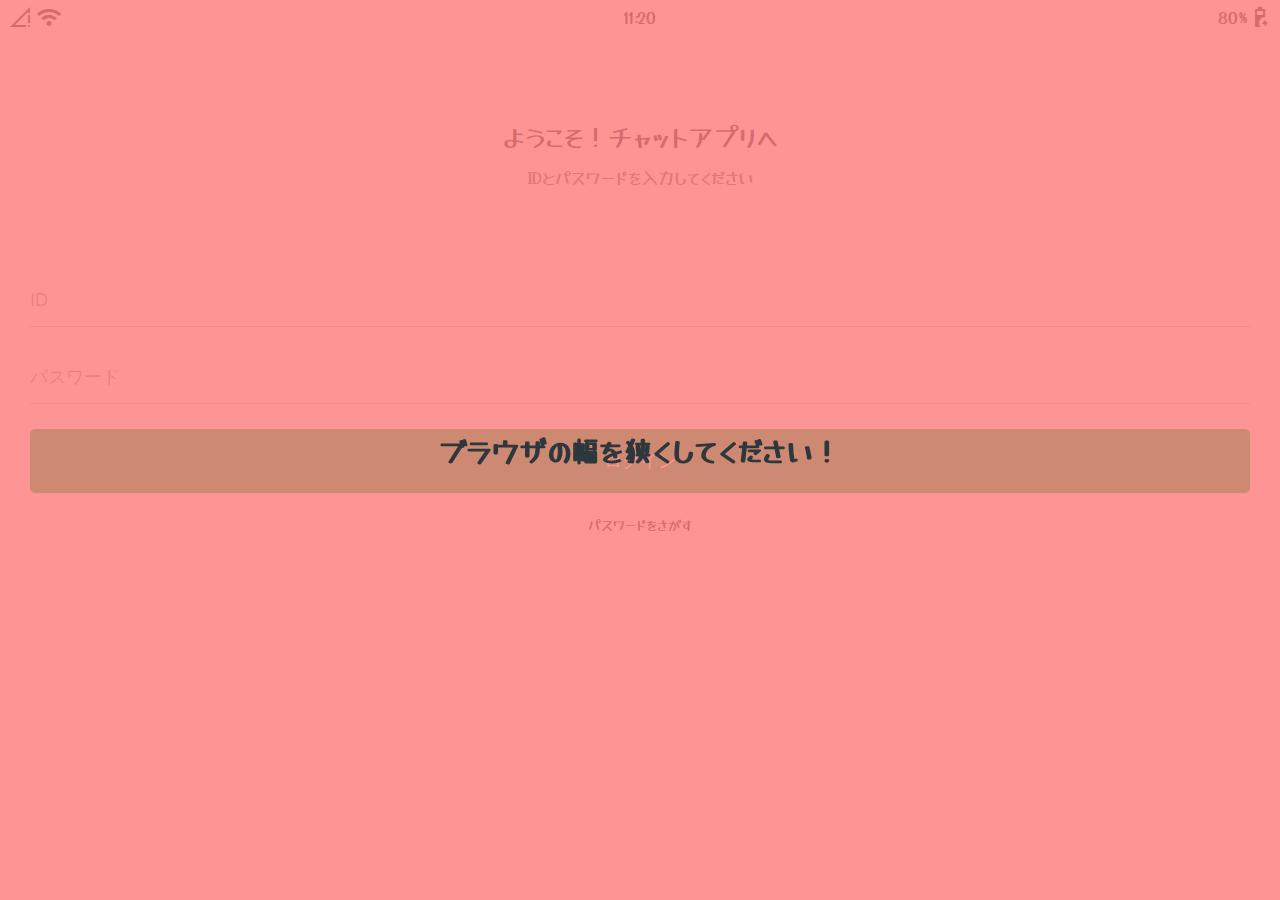
<file: index.html>
<!DOCTYPE html>
<html lang="ja">
  <head>
    <link rel="stylesheet" href="css/styles.css" />
    <meta charset="UTF-8" />
    <meta name="viewport" content="width=device-width, initial-scale=1.0" />
    <link
      rel="stylesheet"
      href="https://fonts.googleapis.com/css2?family=Material+Symbols+Outlined:opsz,wght,FILL,GRAD@20..48,100..700,0..1,-50..200"
    />
    <title>ログイン</title>
  </head>
  <body>
    <!-- ステータスバー -->
    <div class="status-bar">
      <div class="status-bar__column">
        <span class="material-symbols-outlined">
          signal_cellular_connected_no_internet_0_bar
        </span>
        <span class="material-symbols-outlined"> wifi </span>
      </div>
      <div class="status-bar__column">
        <span>11:20</span>
      </div>
      <div class="status-bar__column">
        <span>80%</span>
        <span class="material-symbols-outlined"> battery_charging_80 </span>
      </div>
    </div>

    <header class="welcome-header">
      <h1 class="welcome-header__title">ようこそ！チャットアプリへ</h1>
      <p class="welcome-header__text">IDとパスワードを入力してください</p>
    </header>

    <form action="friends.html" method="get" id="login-form">
      <input name="username" type="text" placeholder="ID" autocomplete="off" />
      <input name="password" type="password" placeholder="パスワード" />
      <input type="submit" value="ログイン" />
      <a href="#">パスワードをさがす</a>
    </form>

    <div id="no-mobile">
      <span>ブラウザの幅を狭くしてください！</span>
    </div>
  </body>
</html>
</file>
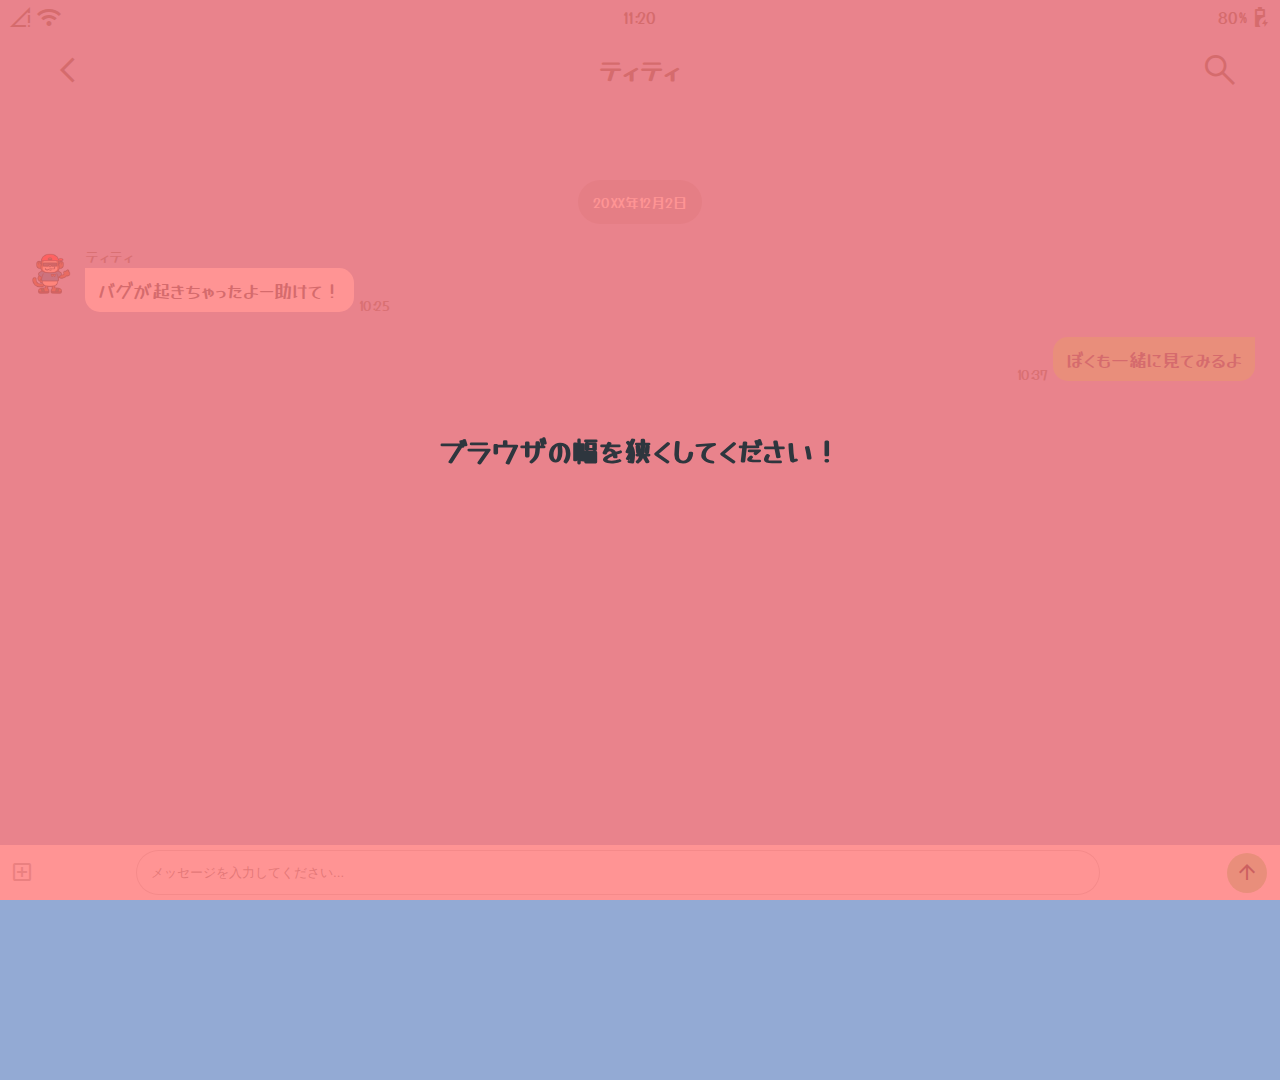
<file: chat.html>
<!DOCTYPE html>
<html lang="ja">
  <head>
    <link rel="stylesheet" href="css/styles.css" />
    <meta charset="UTF-8" />
    <meta name="viewport" content="width=device-width, initial-scale=1.0" />
    <link
      rel="stylesheet"
      href="https://fonts.googleapis.com/css2?family=Material+Symbols+Outlined:opsz,wght,FILL,GRAD@20..48,100..700,0..1,-50..200"
    />
    <title>チャット</title>
  </head>
  <body id="chat-screen">
    <div class="status-bar">
      <div class="status-bar__column">
        <span class="material-symbols-outlined">
          signal_cellular_connected_no_internet_0_bar
        </span>
        <span class="material-symbols-outlined"> wifi </span>
      </div>
      <div class="status-bar__column">
        <span>11:20</span>
      </div>
      <div class="status-bar__column">
        <span>80%</span>
        <span class="material-symbols-outlined"> battery_charging_80 </span>
      </div>
    </div>
    <header class="chat-header">
      <div class="chat-header__column">
        <a href="chats.html">
          <span class="material-symbols-outlined" style="font-size: 30px">
            arrow_back_ios
          </span>
        </a>
      </div>
      <div class="chat-header__column">
        <h1 class="chat-header__title">ティティ</h1>
      </div>
      <div class="chat-header__column">
        <span class="material-symbols-outlined" style="font-size: 40px">
          search
        </span>
      </div>
    </header>

    <main class="main-screen main-chat">
      <div class="chat__timestamp">20XX年12月2日</div>

      <div class="message-row">
        <img src="./img/tt-icon.png" />
        <div class="message-row__content">
          <span class="message__author">ティティ</span>
          <div class="message__info">
            <span class="message__bubble">バグが起きちゃったよー助けて！</span>
            <span class="message__time">10:25</span>
          </div>
        </div>
      </div>

      <div class="message-row message-row--own">
        <div class="message-row__content">
          <div class="message__info">
            <span class="message__bubble">ぼくも一緒に見てみるよ</span>
            <span class="message__time">10:37</span>
          </div>
        </div>
      </div>
    </main>

    <form class="reply">
      <div class="reply__column">
        <span class="material-symbols-outlined"> add_box </span>
      </div>
      <div class="reply__column">
        <input type="text" placeholder="メッセージを入力してください..." />
        <button>
          <span class="material-symbols-outlined"> arrow_upward </span>
        </button>
      </div>
    </form>

    <div id="no-mobile">
      <span>ブラウザの幅を狭くしてください！</span>
    </div>
  </body>
</html>
</file>
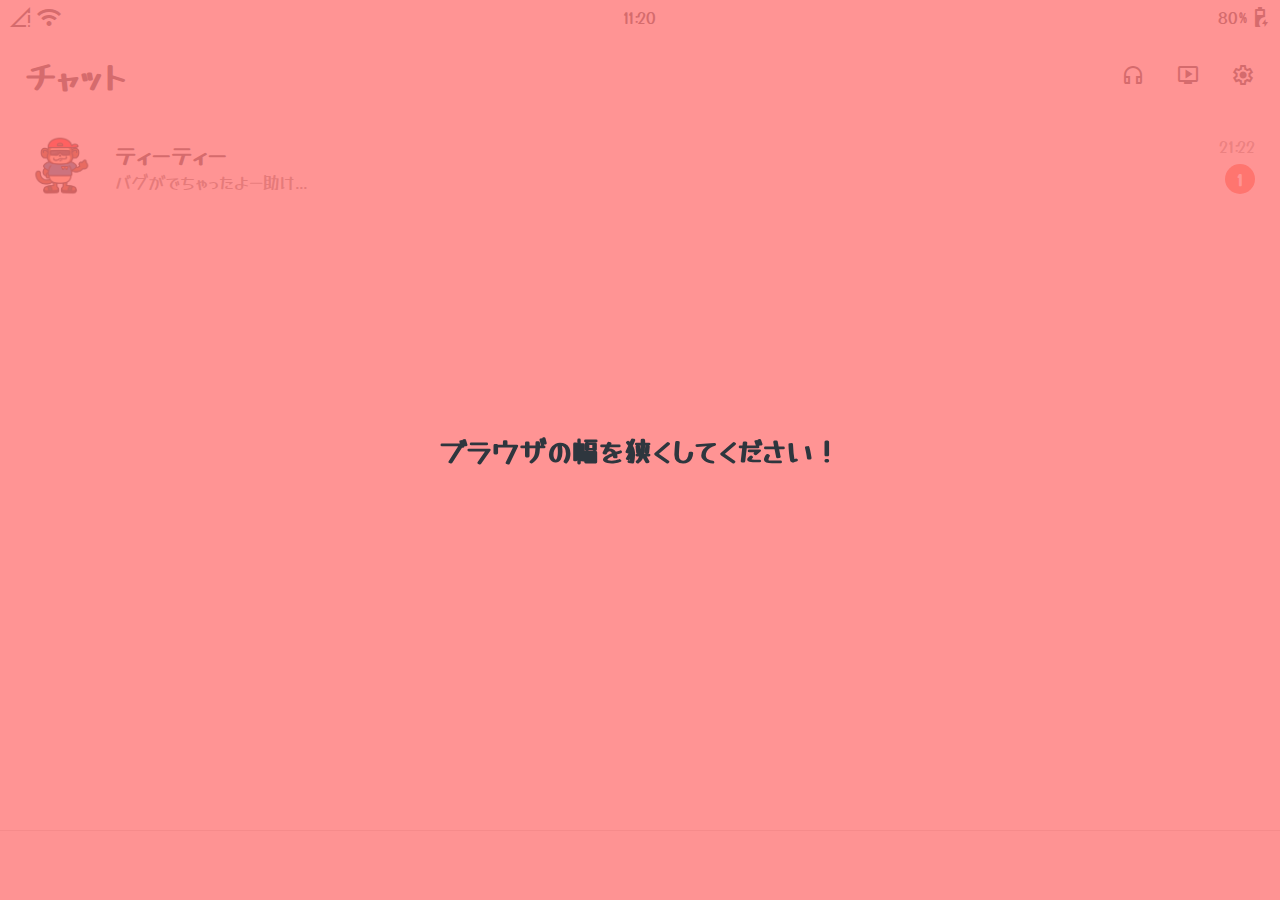
<file: chats.html>
<!DOCTYPE html>
<html lang="ja">
  <head>
    <link rel="stylesheet" href="css/styles.css" />
    <meta charset="UTF-8" />
    <meta name="viewport" content="width=device-width, initial-scale=1.0" />
    <link
      rel="stylesheet"
      href="https://fonts.googleapis.com/css2?family=Material+Symbols+Outlined:opsz,wght,FILL,GRAD@20..48,100..700,0..1,-50..200"
    />
    <title>チャット</title>
  </head>
  <body>
    <!-- ステータスバー -->
    <div class="status-bar">
      <div class="status-bar__column">
        <span class="material-symbols-outlined">
          signal_cellular_connected_no_internet_0_bar
        </span>
        <span class="material-symbols-outlined"> wifi </span>
      </div>
      <div class="status-bar__column">
        <span>11:20</span>
      </div>
      <div class="status-bar__column">
        <span>80%</span>
        <span class="material-symbols-outlined"> battery_charging_80 </span>
      </div>
    </div>

    <header class="screen-header">
      <h1 class="screen-header__title">チャット</h1>
      <div class="screen-header__icons">
        <span class="material-symbols-outlined"> headphones </span>
        <span class="material-symbols-outlined"> live_tv </span>
        <span class="material-symbols-outlined"> settings </span>
      </div>
    </header>

    <main class="main-screen">
      <a href="chat.html">
        <div class="user-component">
          <div class="user-component__column">
            <img
              src="./img/tt-icon.png"
              class="user-component__avatar user-component__avatar"
            />
            <div class="user-component__text">
              <h4 class="user-component__title">ティーティー</h4>
              <h6 class="user-component__subtitle">
                バグがでちゃったよー助け...
              </h6>
            </div>
          </div>
          <div class="user-component__column">
            <span class="user-component__time">21:22</span>
            <div class="badge">1</div>
          </div>
        </div>
      </a>
    </main>

    <footer>
      <div class="footer-space"></div>

      <nav class="nav">
        <ul class="nav__list">
          <li class="nav__btn">
            <a href="friends.html">
              <span class="material-symbols-outlined"> person </span>
            </a>
          </li>
          <li class="nav__btn">
            <a href="chats.html">
              <span class="nav__notification badge">1</span>
              <span class="material-symbols-outlined icon-style-fill">
                chat_bubble
              </span>
            </a>
          </li>
        </ul>
      </nav>
    </footer>

    <div id="no-mobile">
      <span>ブラウザの幅を狭くしてください！</span>
    </div>
  </body>
</html>
</file>
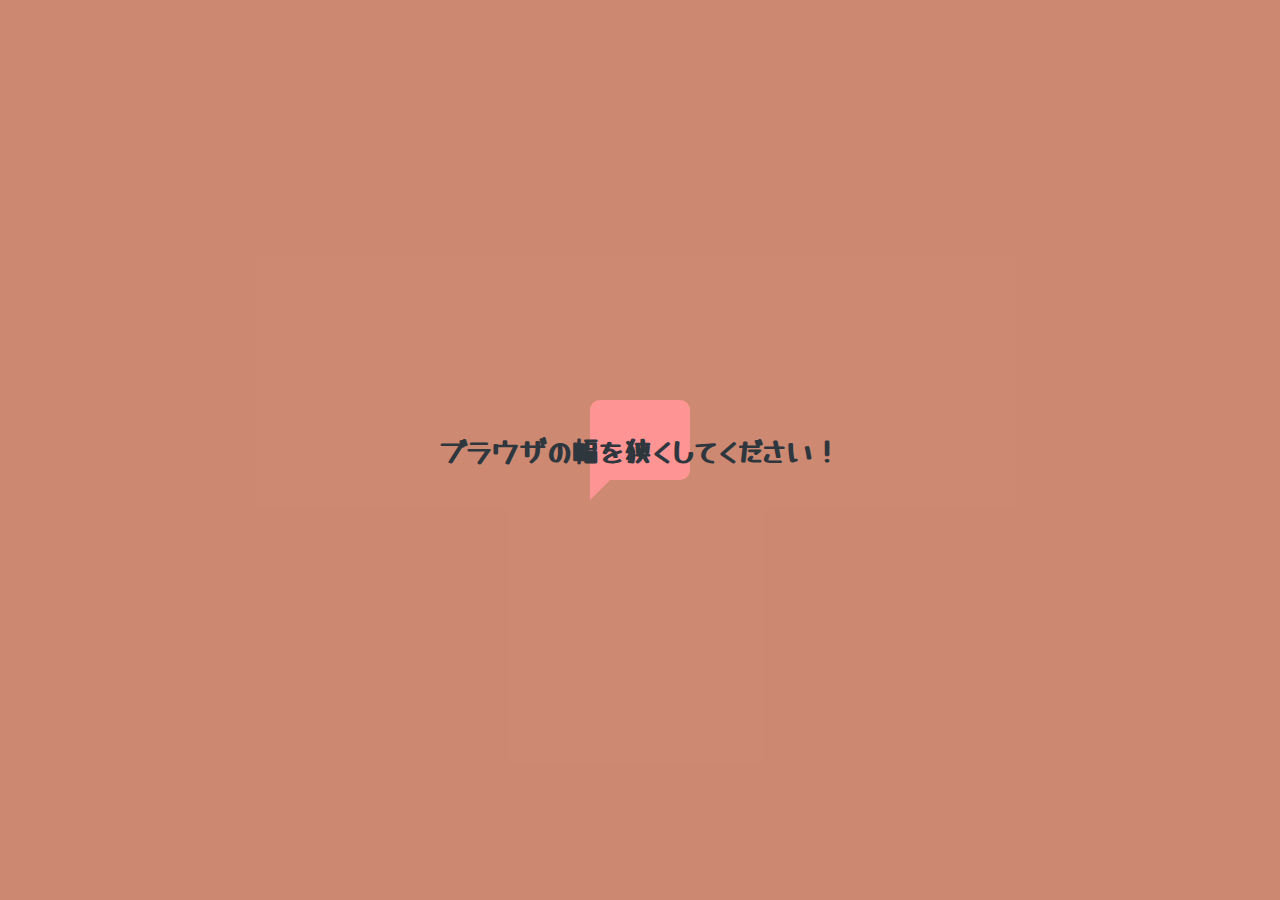
<file: friends.html>
<!DOCTYPE html>
<html lang="ja">
  <head>
    <link rel="stylesheet" href="css/styles.css" />
    <meta charset="UTF-8" />
    <meta name="viewport" content="width=device-width, initial-scale=1.0" />
    <link
      rel="stylesheet"
      href="https://fonts.googleapis.com/css2?family=Material+Symbols+Outlined:opsz,wght,FILL,GRAD@20..48,100..700,0..1,-50..200"
    />
    <title>ともだち</title>
  </head>
  <body>
    <!-- ステータスバー -->
    <div class="status-bar">
      <div class="status-bar__column">
        <span class="material-symbols-outlined">
          signal_cellular_connected_no_internet_0_bar
        </span>
        <span class="material-symbols-outlined"> wifi </span>
      </div>
      <div class="status-bar__column">
        <span>11:20</span>
      </div>
      <div class="status-bar__column">
        <span>80%</span>
        <span class="material-symbols-outlined"> battery_charging_80 </span>
      </div>
    </div>

    <header class="screen-header">
      <h1 class="screen-header__title">ともだち</h1>
      <div class="screen-header__icons">
        <span class="material-symbols-outlined"> headphones </span>
        <span class="material-symbols-outlined"> live_tv </span>
        <span class="material-symbols-outlined"> settings </span>
      </div>
    </header>

    <a id="friends-display-link" href="">
      <span class="material-symbols-outlined"> info </span>
      <span>ともだちを検索する</span>
      <span class="material-symbols-outlined"> chevron_right </span>
    </a>

    <main class="main-screen">
      <div class="friends-screen__channel-header">
        <span>自分</span>
      </div>
      <div class="user-component">
        <div class="user-component__column">
          <img
            src="./img/jemi-icon.png"
            class="user-component__avatar user-component__avatar--xl"
          />
          <div class="user-component__text">
            <h4 class="user-component__title">ジェミ</h4>
            <h6 class="user-component__subtitle">
              タイムマシンを開発したいです！
            </h6>
          </div>
        </div>
        <div class="user-component__column"></div>
      </div>

      <div class="friends-screen__channel">
        <div class="friends-screen__channel-header">
          <span>グループ</span>
          <span class="material-symbols-outlined"> expand_less </span>
        </div>
        <div class="user-component">
          <div class="user-component__column">
            <img
              src="./img/tsubare-and-jemi.png"
              class="user-component__avatar user-component__avatar--sm"
            />
            <div class="user-component__text">
              <h4 class="user-component__title user-component__title--not-bold">
                タイムマシン開発メンバー
              </h4>
            </div>
          </div>
          <div class="user-component__column">
            <div>
              <span class="material-symbols-outlined"> chevron_right </span>
            </div>
          </div>
        </div>
      </div>

      <div class="friends-screen__channel">
        <div class="friends-screen__channel-header">
          <span>ともだち</span>
        </div>
        <div class="user-component">
          <div class="user-component__column">
            <img
              src="./img/tt-icon.png"
              class="user-component__avatar user-component__avatar--sm"
            />
            <div class="user-component__text">
              <h4 class="user-component__title user-component__title--not-bold">
                ティーティー
              </h4>
              <h6 class="user-component__subtitle">おいしいものが食べたい</h6>
            </div>
          </div>
          <div class="user-component__column">
            <div>
              <span class="material-symbols-outlined"> chevron_right </span>
            </div>
          </div>
        </div>

        <div class="user-component">
          <div class="user-component__column">
            <img
              src="./img/tsubare-icon.png"
              class="user-component__avatar user-component__avatar--sm"
            />
            <div class="user-component__text">
              <h4 class="user-component__title user-component__title--not-bold">
                ツバレー
              </h4>
              <h6 class="user-component__subtitle">
                最近ハマったゲームがあるよー
              </h6>
            </div>
          </div>
          <div class="user-component__column">
            <div>
              <span class="material-symbols-outlined"> chevron_right </span>
            </div>
          </div>
        </div>
      </div>
    </main>

    <footer>
      <div class="footer-space"></div>

      <nav class="nav">
        <ul class="nav__list">
          <li class="nav__btn">
            <a href="friends.html">
              <span class="material-symbols-outlined icon-style-fill">
                person
              </span>
            </a>
          </li>
          <li class="nav__btn">
            <a href="chats.html">
              <span class="nav__notification badge">1</span>
              <span class="material-symbols-outlined"> chat_bubble </span>
            </a>
          </li>
        </ul>
      </nav>
    </footer>

    <div id="splash-screen">
      <span class="material-symbols-outlined icon-style-fill">
        chat_bubble
      </span>
    </div>

    <div id="no-mobile">
      <span>ブラウザの幅を狭くしてください！</span>
    </div>
  </body>
</html>
</file>
<file: css/styles.css>
@import url("https://fonts.googleapis.com/css2?family=Yusei+Magic&display=swap");

@import "reset.css";
@import "variables.css";

/* Components */
@import "components/status-bar.css";
@import "components/footer-nav-bar.css";
@import "components/screen-header.css";
@import "components/chat-screen-header.css";
@import "components/user-component.css";
@import "components/badge.css";
@import "components/no-mobile.css";
@import "components/icons-style.css";

/* Screens */
@import "screens/login.css";
@import "screens/friends.css";
@import "screens/chat.css";

body {
  color: #2e363e;
  font-family: "Yusei Magic", sans-serif;
}

.main-screen {
  padding: 0px 25px;
}
</file>
